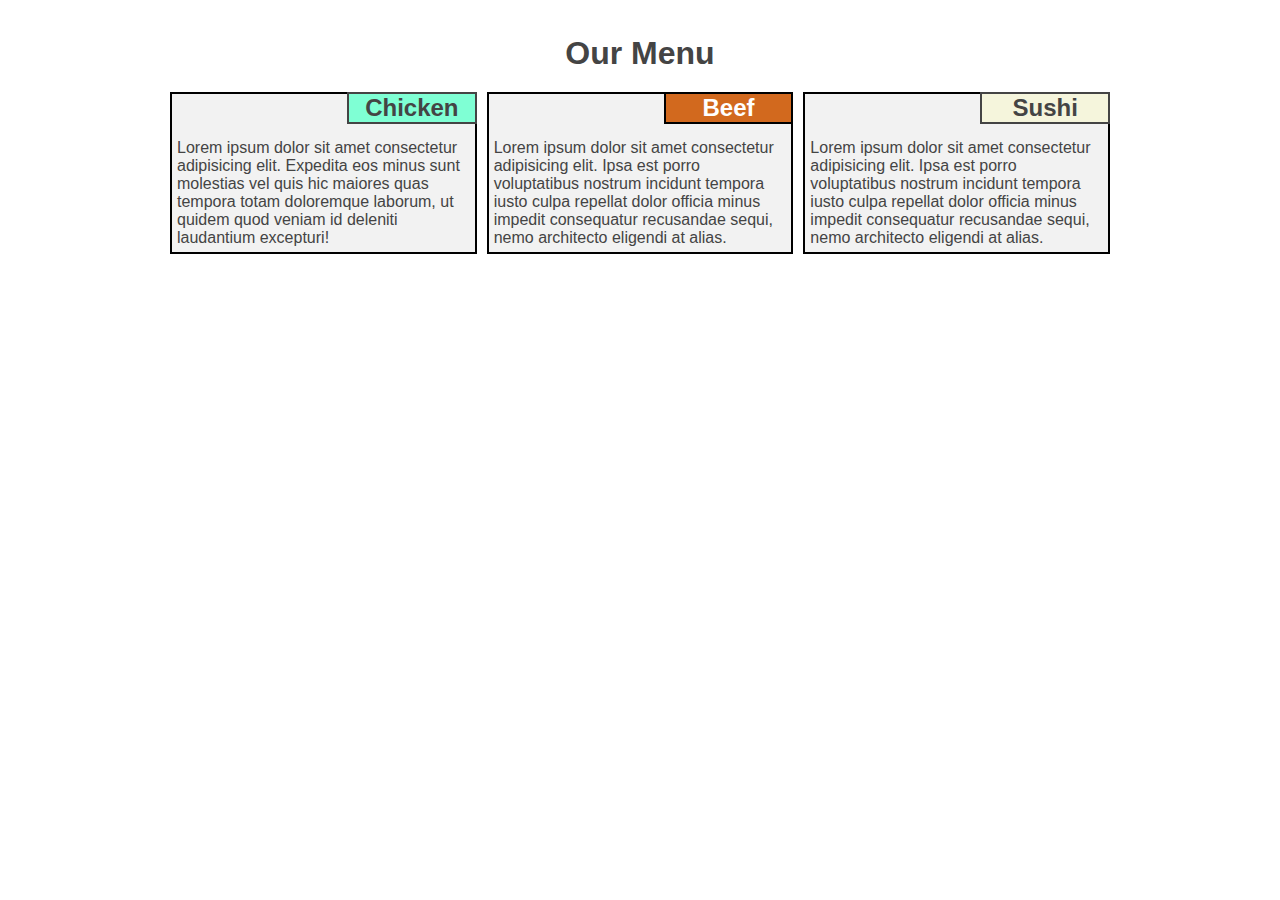
<file: index.html>
<!DOCTYPE html>
<html lang="en">
<head>
  <meta charset="UTF-8">
  <title>Guna Project</title>
  <meta name="viewport" content="width=device-width, initial-scale=1.0">
  <link rel="stylesheet" href="style.css">
</head>
<body>

  <div class="wrapper">
    <header>
      <h1>Our Menu</h1>
    </header>
     
      <section class="columns"> 
        <div class="column">
          <h2>Chicken</h2>
            <p>Lorem ipsum dolor sit amet consectetur adipisicing elit. Expedita eos minus sunt molestias vel quis hic maiores quas tempora totam doloremque laborum, ut quidem quod veniam id deleniti laudantium excepturi!</p>
        </div>

        <div class="column">
          <h2>Beef</h2>
            <p>Lorem ipsum dolor sit amet consectetur adipisicing elit. Ipsa est porro voluptatibus nostrum incidunt tempora iusto culpa repellat dolor officia minus impedit consequatur recusandae sequi, nemo architecto eligendi at alias.</p>
        </div>

        <div class="column">
          <h2>Sushi</h2>
            <p>Lorem ipsum dolor sit amet consectetur adipisicing elit. Ipsa est porro voluptatibus nostrum incidunt tempora iusto culpa repellat dolor officia minus impedit consequatur recusandae sequi, nemo architecto eligendi at alias.</p>
        </div>
      </section>	


  </div>
</body>
</html>
</file>
<file: style.css>
* {
  margin: 0;
  padding: 0;
  box-sizing: border-box;
}

body {
  font-family: 'Arial', sans-serif;
  color: #444;
}

/* STRUCTURE */
.wrapper {
  padding: 5px;
  max-width: 960px;
  width: 95%;
  margin: 20px auto;
}

header {
  padding: 10px 10px;
  text-align: center;
}

h2 {
  /* display: flex; */
  /* justify-content: end; */
  margin-bottom: 15px;
  background: aquamarine;
  border: solid 2px;
  margin-top: -7px;
  margin-left: 170px;
  text-align: center;
  margin-right: -7px;
}

body > div > section > div:nth-child(2) > h2 {
  background: chocolate;
  color: white;
  border-color: black;
}

body > div > section > div:nth-child(3) > h2 {
  background: beige;
}

.columns {
  display: flex;
  flex-flow: row wrap;
  justify-content: center;  
  margin: 5px;
}

.column {
  flex: 1;
  border: 2px solid black;
  margin: 5px;
  padding: 5px;
  background-color: #f2f2f2;
}

.column:first-child {
  margin-left: 0;
}

.column:last-child {
  margin-right: 0;
}

/*  Media Query For Tablet or Ipad Screen view START */
@media screen and (max-width: 980px) {
  .columns .column {
    margin-bottom: 5px;
    flex-basis: 40%;
  }
  .columns .column:nth-last-child(2) {
    margin-right: 0;
  }
  .columns .column:last-child {
/* flex-basis: 100%;*/
    margin: 0;
  }
   

  body > div > section > div:nth-child(3) > h2 {
    max-width: 170px;
    margin-left: auto;
}

}
/* END */


/* Media Query for Mobile Screen START */
@media screen and (max-width: 680px) {
  .columns .column {
    flex-basis: 100%;
    margin: 0 0 5px 0;
  }
}
 /*END */
</file>
